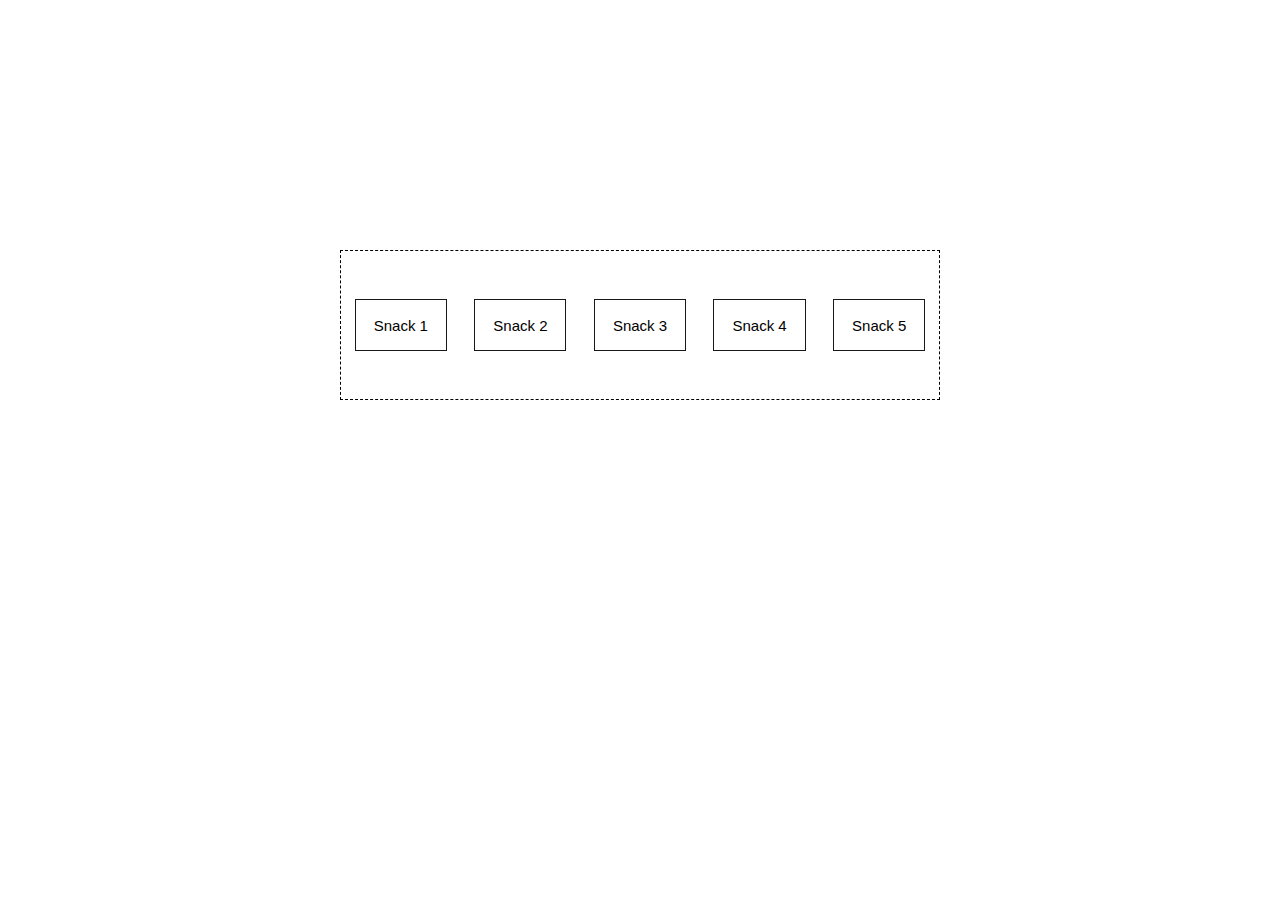
<file: index.html>
<!DOCTYPE html>
<html lang="en">

<head>
    <meta charset="UTF-8">
    <meta name="viewport" content="width=device-width, initial-scale=1.0">
    <title>Index</title>
    <link rel="stylesheet" href="./style.css">
</head>

<body>

    <div class="container">


        <button class="button-57" role="button"><span class="text"><a href="./snack1/index.html">Snack
                    1</a></span><span class="text-2"><a href="./snack1/index.html">Click me!</a></span></button>

        <button class="button-57" role="button"><span class="text"><a href="./snack2/index.html">Snack
                    2</a></span><span class="text-2"><a href="./snack2/index.html">Click me!</a></span></button>

        <button class="button-57" role="button"><span class="text"><a href="./snack3/index.html">Snack
                    3</a></span><span class="text-2"><a href="./snack3/index.html">Click me!</a></span></button>

        <button class="button-57" role="button"><span class="text"><a href="./snack4/index.html">Snack
                    4</a></span><span class="text-2"><a href="./snack4/index.html">Click me!</a></span></button>

        <button class="button-57" role="button"><span class="text"><a href="./snack5/index.html">Snack
                    5</a></span><span class="text-2"><a href="./snack5/index.html">Click me!</a></span></button>


    </div>

</body>

</html>
</file>
<file: style.css>
* {
    margin: 0;
    padding: 0;
    box-sizing: border-box;
}

.container {
    margin: auto;
    width: 600px;
    height: 150px;
    margin-top: 250px;
    border: 1px dashed black;
    display: flex;
    justify-content: space-around;
    align-items: center;
}

.text a {
    text-decoration: none;
    color: black;
}

.text-2 a {
    text-decoration: none;
    color: white;
}

.button-57 {
    position: relative;
    overflow: hidden;
    border: 1px solid #18181a;
    color: #18181a;
    display: inline-block;
    font-size: 15px;
    line-height: 15px;
    padding: 18px 18px 17px;
    text-decoration: none;
    cursor: pointer;
    background: #fff;
    user-select: none;
    -webkit-user-select: none;
    touch-action: manipulation;
}

.button-57 span:first-child {
    position: relative;
    transition: color 600ms cubic-bezier(0.48, 0, 0.12, 1);
    z-index: 10;
}

.button-57 span:last-child {
    color: white;
    display: block;
    position: absolute;
    bottom: 0;
    transition: all 500ms cubic-bezier(0.48, 0, 0.12, 1);
    z-index: 100;
    opacity: 0;
    top: 50%;
    left: 50%;
    transform: translateY(225%) translateX(-50%);
    height: 14px;
    line-height: 13px;
}

.button-57:after {
    content: "";
    position: absolute;
    bottom: -50%;
    left: 0;
    width: 100%;
    height: 100%;
    background-color: black;
    transform-origin: bottom center;
    transition: transform 600ms cubic-bezier(0.48, 0, 0.12, 1);
    transform: skewY(9.3deg) scaleY(0);
    z-index: 50;
}

.button-57:hover:after {
    transform-origin: bottom center;
    transform: skewY(9.3deg) scaleY(2);
}

.button-57:hover span:last-child {
    transform: translateX(-50%) translateY(-100%);
    opacity: 1;
    transition: all 900ms cubic-bezier(0.48, 0, 0.12, 1);
}
</file>
